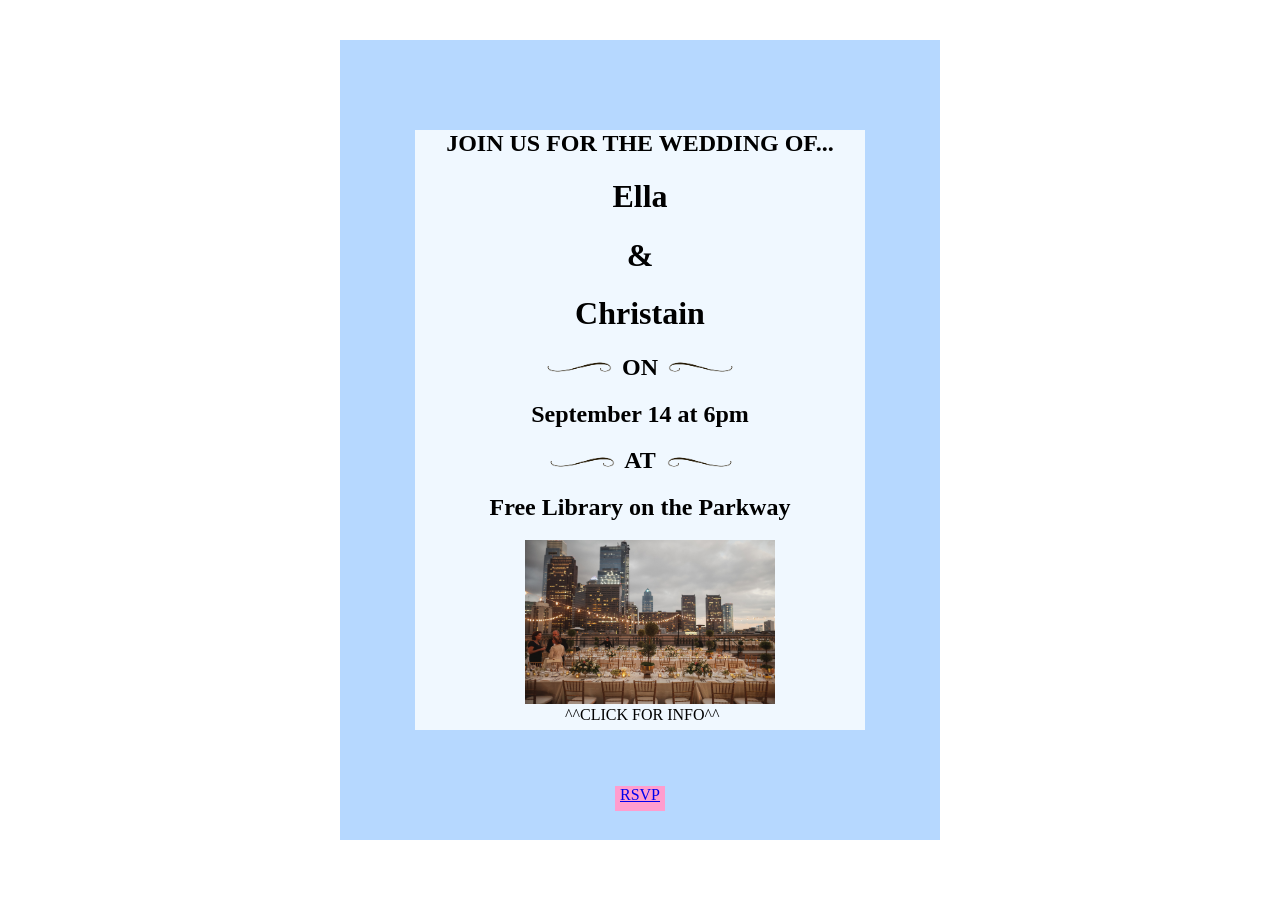
<file: index.html>
<!DOCTYPE html>
<html lang="en">
    <head>
        <meta charset="UTF-8" />
        <title>Wedding Invitation</title>
        <link rel="stylesheet" href="styles.css" />
        
    </head>
    <body>
       <div class="container">
        <div class="joinus">
           <h2>JOIN US FOR THE WEDDING OF...</h2>
            <h1>Ella</h1>
            <h1>&</h1>
            <h1>Christain</h1>
            <div class="line">
            <img src="Images/decorative-line-png-23.png" width="70px" alt="line">
            </div>
            
            <div class="line1">
            <img src="Images/decorative-line-png-23.png" width="70px" alt="line">
            </div>
            
            <div class="line2">
            <img src="Images/decorative-line-png-23.png" width="70px" alt="line">
            </div>
            
            <div class="line3">
            <img src="Images/decorative-line-png-23.png" width="70px" alt="line">
            </div>
            
            <a href="https://www.herecomestheguide.com/wedding-venues/pennsylvania/free-library-on-the-parkway">
            <div class="venue">
            <img src="Images/weddingvenue.jpg" width="250px" alt="venuephoto">
            </div>
            </a>
            <p>
            </p>
            
            
            
            <h2>ON</h2>
            <h2>September 14 at 6pm</h2>
            <h2>AT</h2>
            <h2>Free Library on the Parkway</h2>
        
            <div class="clickme">
            <p>^^CLICK FOR INFO^^</p>
            </div>
           </div>
           
           <p></p>
           
           <div class="rsvp">
           <a href="page2.html">
             RSVP
               </a>
           </div>
       
        </div>
    </body>
</html>
</file>
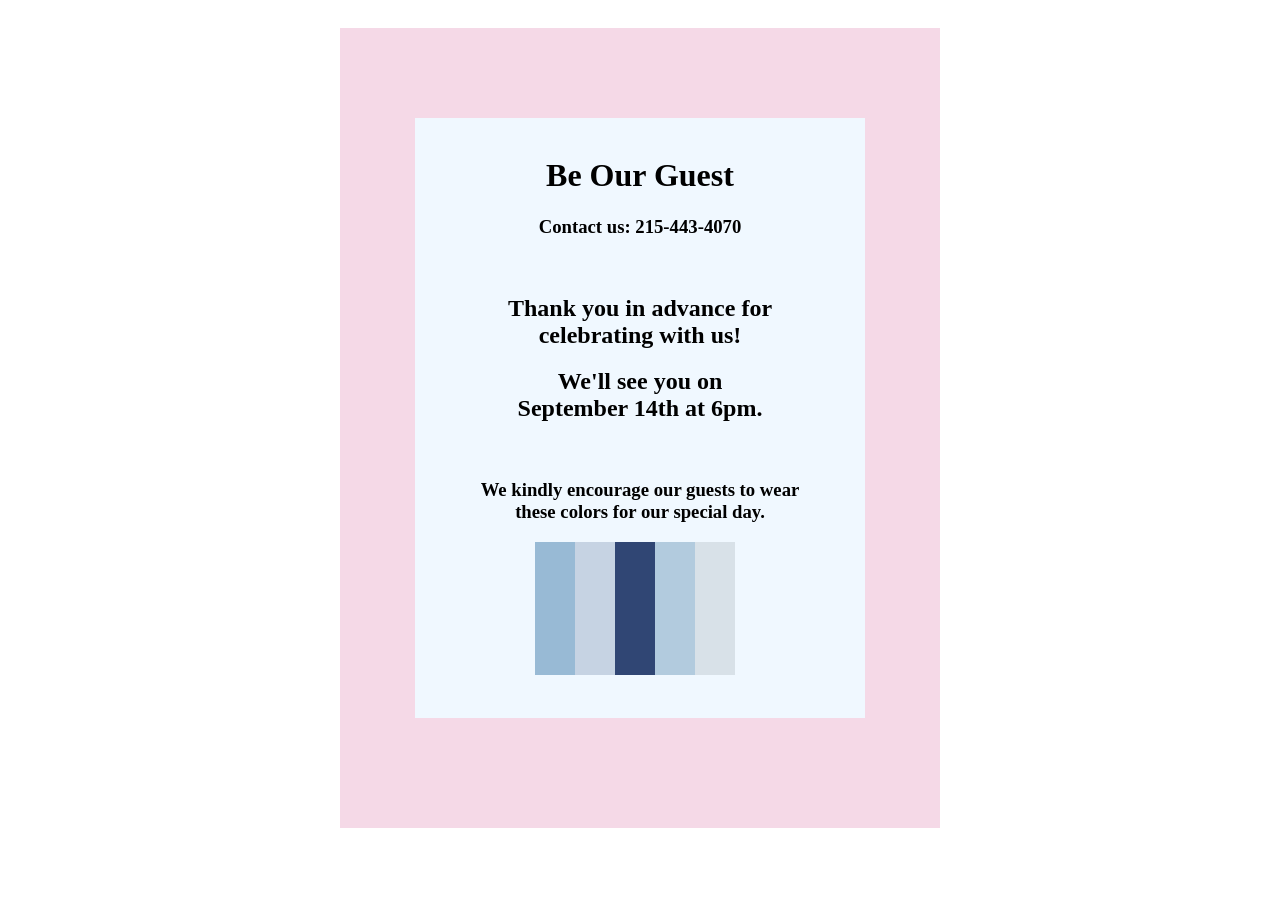
<file: page2.html>
<!DOCTYPE html>
<html lang="en">
    <head>
        <meta charset="UTF-8" />
        <title>RSVP PAGE</title>
        <link rel="stylesheet" href="styles.css" />
    </head>
    <body>
    <div class="container2">
    <div class="joinus2">
    <br>
    <h1>Be Our Guest</h1>
    
    <h3>Contact us: 215-443-4070</h3>
    <br>
    <h2>Thank you in advance for <br> celebrating with us!</h2>
    
    <h2>We'll see you on <br>September 14th at 6pm.</h2>
    
    <br>
    <h3>We kindly encourage our guests to wear <br>these colors for our special day.</h3>
    
    <div class="colors">
    <img src="Images/pastelcolorpallete.png" width="200px" alt="colorpalette">
    
    </div>
    </div>   
    </div>
    
    
    </body>
</html>
</file>
<file: styles.css>
.container {
    background-color: #b6d8ff;
    width: 600px;
    height: 800px;
    margin: auto;
    position: relative;
    top: 20px;
}

.joinus {
    background-color: aliceblue;
    width: 450px;
    height: 600px;
    margin: auto;
    position: relative;
    top: 90px;
}

h2 {
    text-align: center;
    
}

h1 {
    text-align: center
}

.line
{
    position: absolute;
    top: 205px;
    left: 130px;
    
    
}

.line1{
    position: absolute;
    left:249px;
    top:300px;
  transform: scaleX(-1);
}

.line2{
    position: absolute;
    left: 133px;
    top: 300px;
}

.line3{
    position:absolute;
    left:250px;
    top:205px;
    transform: scaleX(-1);
}

.venue{
    position: absolute;
    top:410px;
    left: 110px;
}

.rsvp
{
  position: relative;
    top: 130px;
   margin: auto;
    width: 50px;
    height: 25px;
    text-align: center;
    background-color: #ff9dce
        
}

.container2{
    background-color: #f5d9e7;
    width: 600px;
    height: 800px;
    margin: auto;
    position: relative;
    top: 20px;
    
}

.joinus2 {
    background-color: aliceblue;
    width: 450px;
    height: 600px;
    margin: auto;
    position: relative;
    top: 90px;
}

h3{
    text-align: center
}

.colors{
  position: relative;
    left: 120px;

    
}

.clickme{
    position: relative;
    top: 165px;
    left: 150px;
}
</file>
